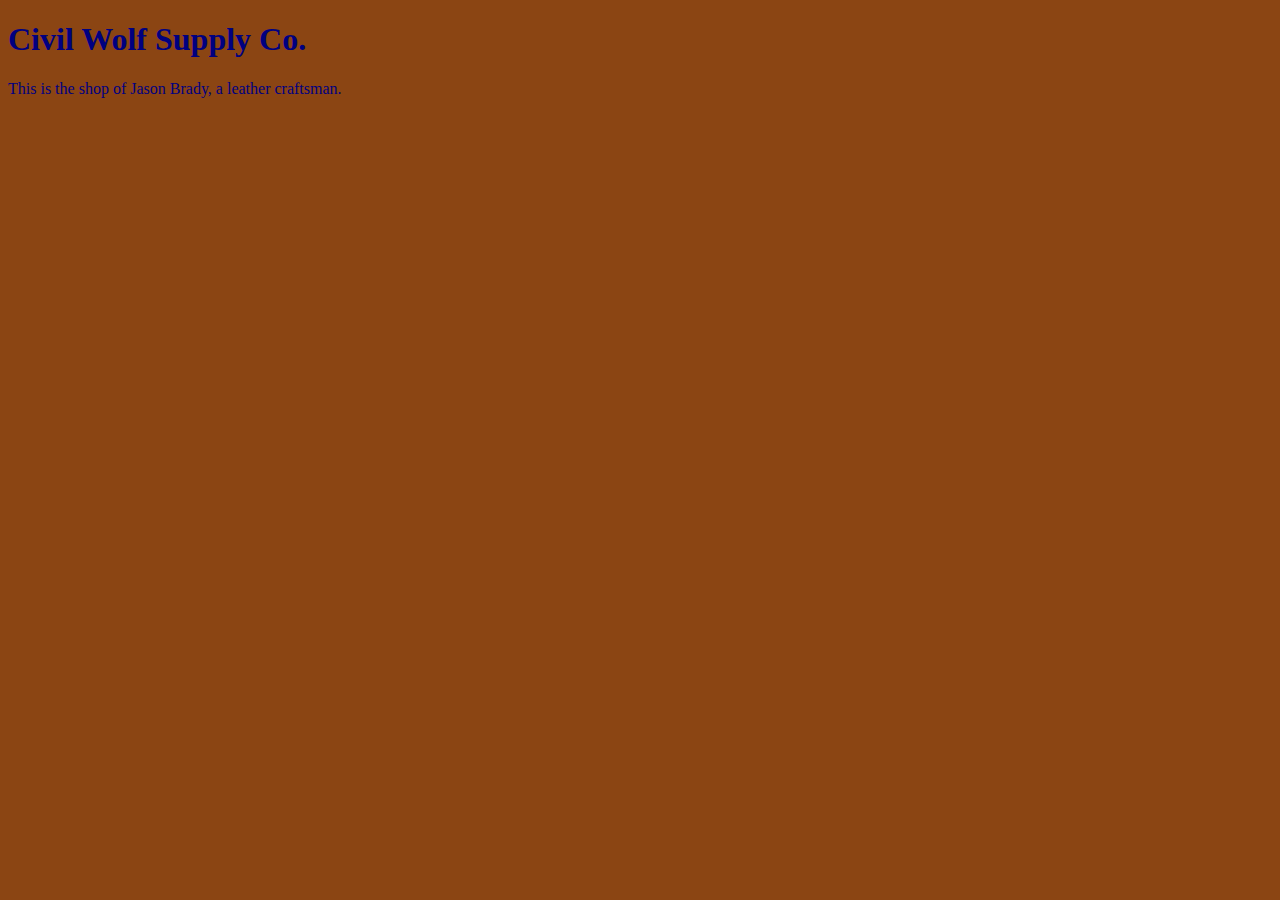
<file: unit_1/index.html>
<!DOCTYPE html>
<html>
<head>
	<title>Civil Wolf Supply Co.</title>
	<link rel="stylesheet" type="text/css" href="css/style.css">
</head>
<body>
<h1>Civil Wolf Supply Co.</h1>
<p>This is the shop of Jason Brady, a leather craftsman.</p>
</body>
</html>
</file>
<file: unit_1/css/style.css>
body {
	background-color: #8b4513;
}
h1, p {
	color: #000080;
}
</file>
